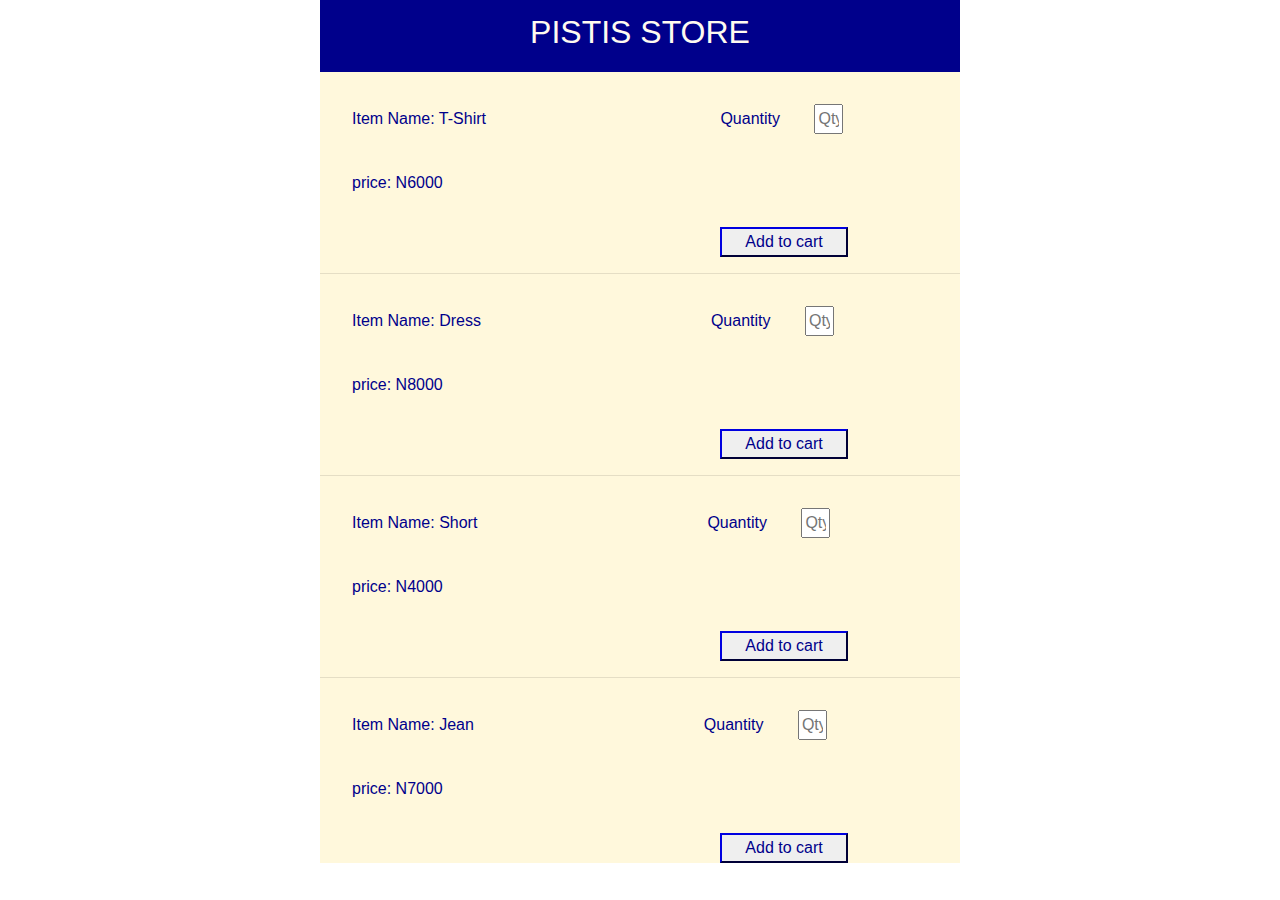
<file: index.html>
<!DOCTYPE html>
<!--[if lt IE 7]>      <html class="no-js lt-ie9 lt-ie8 lt-ie7"> <![endif]-->
<!--[if IE 7]>         <html class="no-js lt-ie9 lt-ie8"> <![endif]-->
<!--[if IE 8]>         <html class="no-js lt-ie9"> <![endif]-->
<!--[if gt IE 8]><!--> <html class="no-js"> <!--<![endif]-->
    <head>
        <meta charset="utf-8">
        <meta http-equiv="X-UA-Compatible" content="IE=edge">
        <title></title>
        <meta name="description" content="">
        <meta name="viewport" content="width=device-width, initial-scale=1">
        <link rel="stylesheet" href="./access/css/bootstrap.min.css">
        <link rel="stylesheet" href="./access/css/flip.css">
    </head>
    <body>
        <div>
        <div class="jan"> <h2> PISTIS STORE</h2></div>
      <P>Item Name: T-Shirt <span><label> Quantity</label> <input class="rate" type="text" placeholder="Qty"></span></P> 
       <p>price: N6000</p>
        <button class="war">Add to cart</button>
        <hr>
      <p>Item Name: Dress<span><label> Quantity</label> <input class="rate" type="text" placeholder="Qty"> </span></p>
        <p>price: N8000</p>
        <button class="war">Add to cart</button>
        <hr>
       <p>Item Name: Short<span><label> Quantity</label> <input class="rate" type="text" placeholder="Qty"> </span></p>
        <p>price: N4000</p>
        <button class="war">Add to cart</button>
        <hr>
       <p>Item Name: Jean<span><label> Quantity</label> <input class="rate" type="text" placeholder="Qty"> </span></p>  
        <p>price: N7000</p>
         <button class="war">Add to cart</button>
        </div>
        

        <!--[if lt IE 7]>
            <p class="browsehappy">You are using an <strong>outdated</strong> browser. Please <a href="#">upgrade your browser</a> to improve your experience.</p>
        <![endif]-->
        
        <script src="" async defer></script>
    </body>

</html>
</file>
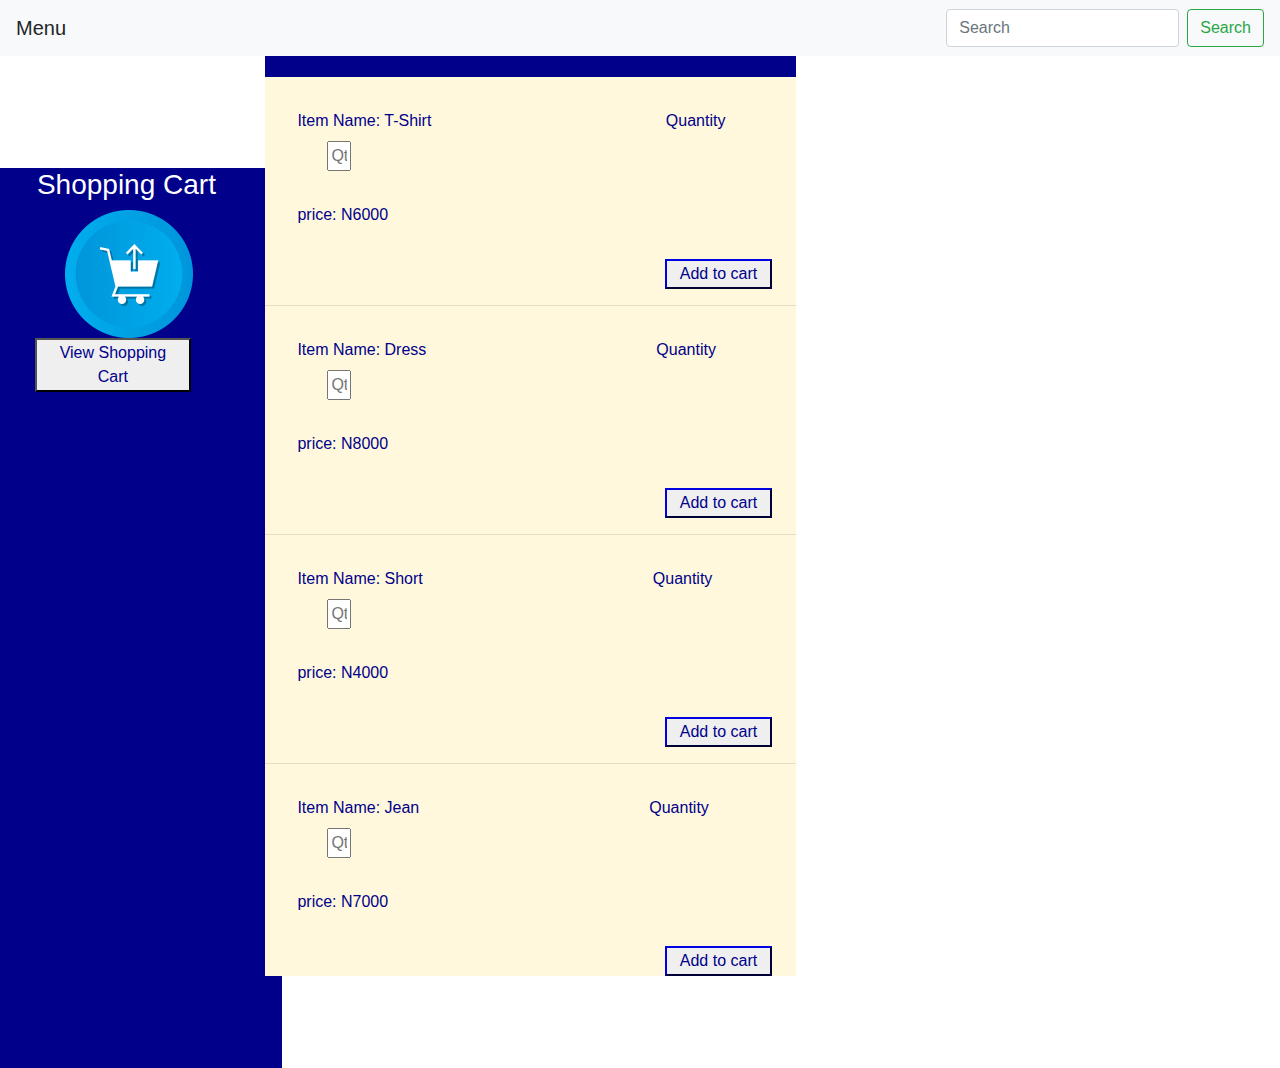
<file: shhp.html>
<!DOCTYPE html>
<!--[if lt IE 7]>      <html class="no-js lt-ie9 lt-ie8 lt-ie7"> <![endif]-->
<!--[if IE 7]>         <html class="no-js lt-ie9 lt-ie8"> <![endif]-->
<!--[if IE 8]>         <html class="no-js lt-ie9"> <![endif]-->
<!--[if gt IE 8]><!--> <html class="no-js"> <!--<![endif]-->
    <head>
        <meta charset="utf-8">
        <meta http-equiv="X-UA-Compatible" content="IE=edge">
        <title>Shopping Cart</title>
        <meta name="description" content="">
        <meta name="viewport" content="width=device-width, initial-scale=1">
        <link rel="stylesheet" href="./access/css/bootstrap.min.css">
        <link rel="stylesheet" href="./access/css/shh.css">
    </head>
    <body>
        <nav class="navbar navbar- bg-light">
            <a class="navbar-brand">Menu</a>
            <form class="form-inline">
              <input class="form-control mr-sm-2" type="search" placeholder="Search" aria-label="Search">
              <button class="btn btn-outline-success my-2 my-sm-0" type="submit">Search</button>
            </form>
          </nav>
        <div class="row">
            <div class="col-md-10">
                <div class="cute">
                    <div class="jan"></div>
                  <P>Item Name: T-Shirt <span><label> Quantity</label> <input class="rate" type="text" placeholder="Qty"></span></P> 
                   <p>price: N6000</p>
                    <button class="war">Add to cart</button>
                    <hr>
                  <p>Item Name: Dress<span><label> Quantity</label> <input class="rate" type="text" placeholder="Qty"> </span></p>
                    <p>price: N8000</p>
                    <button class="war">Add to cart</button>
                    <hr>
                   <p>Item Name: Short<span><label> Quantity</label> <input class="rate" type="text" placeholder="Qty"> </span></p>
                    <p>price: N4000</p>
                    <button class="war">Add to cart</button>
                    <hr>
                   <p>Item Name: Jean<span><label> Quantity</label> <input class="rate" type="text" placeholder="Qty"> </span></p>  
                    <p>price: N7000</p>
                     <button class="war">Add to cart</button>
                    </div>
            </div>
        </div>
        <div class="you">
        <div class="row">
            <div class="col-md-2"></div>
            <h3 class="shine">Shopping Cart</h3>
            <img class="go" src="./access/images/icon.png">
            <button class="ten">View Shopping Cart</button>
            <div>
        </div>
        <!--[if lt IE 7]>
            <p class="browsehappy">You are using an <strong>outdated</strong> browser. Please <a href="#">upgrade your browser</a> to improve your experience.</p>
        <![endif]-->
        
        <script src="" async defer></script>
    </body>
</html>
</file>
<file: access/css/flip.css>
div{
    margin: auto;
    width: 50%;
    height:100%;
    background-color: cornsilk;
            }
.jan {
    padding: 2%;
    width: 100%;
    height: 1%;
    background-color: darkblue;
}
span {
    text-align: left;
    margin-left: 230px;
    
    color: darkblue;
}
p{
    color: darkblue;
    text-align: left;
    margin-left: 1rem;
    margin: 2rem;
}
h2{
    text-align: center;
    color: floralwhite;
}
.war{
    margin-left: 400px;
    border-color: darkblue;
    color: darkblue;
    width: 20%;
    
}
.war:hover {
    background-color:palevioletred;
}

.rate{
    width: 5%;
    margin-left: 30px;
}
</file>
<file: access/css/shh.css>
.cute{
margin: auto;
    width: 50%;
    height:100%;
    background-color: cornsilk;
            }
.jan {
    padding: 2%;
    width: 100%;
    height: 1%;
    background-color: darkblue;
}
span {
    text-align: left;
    margin-left: 230px;
    
    color: darkblue;
}
p{
    color: darkblue;
    text-align: left;
    margin-left: 1rem;
    margin: 2rem;
}
h2{
    text-align: center;
    color: floralwhite;
}
.war{
    margin-left: 400px;
    border-color: darkblue;
    color: darkblue;
    width: 20%;
    
}
.war:hover {
    background-color:palevioletred;
}

.rate{
    width: 5%;
    margin-left: 30px;
}
.you{
    color: darkblue;
    width: 22%;
    height:900px;
    margin: auto;
    background-color: darkblue;
    float: left;
    margin-top: -808px;
    }
.shine{
    color: white;
    align-content: center;
    text-align: center;
}
.ten{
    color: darkblue; 
    height: 50%;
    width: 50%;
    margin-left: 50px
    }

.ten:hover{
        color: yellow;
}
.go{
    margin-left: 80px;
}
</file>
